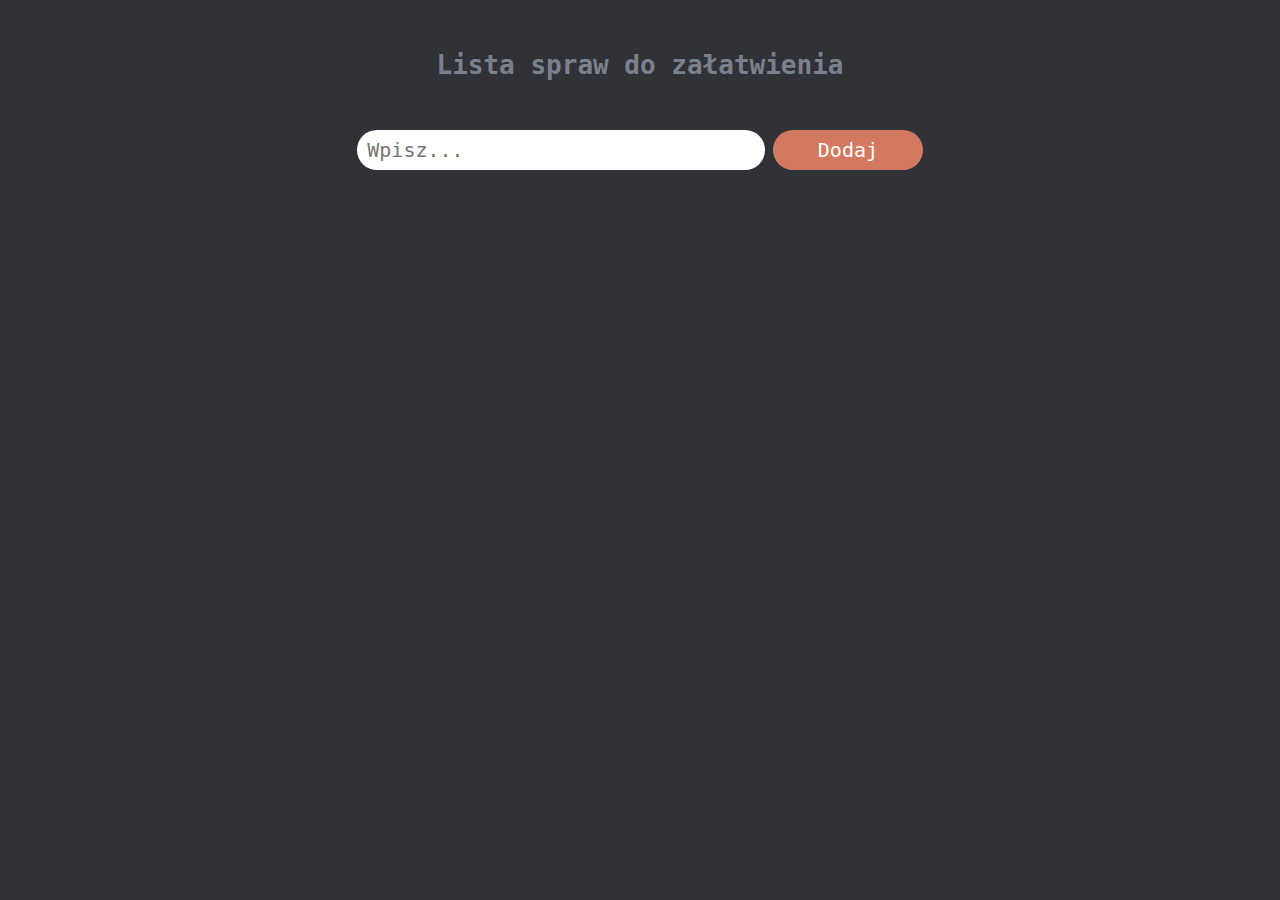
<file: index.html>
<!DOCTYPE html>
<html lang="pl">
    <head>
        <meta charset="utf-8">
        <title>To-Do List</title>
        <link href="styles.css" rel="stylesheet">
    </head>
    <body>
      <div id="wrapper">
           <div class="section">
              <h1>Lista spraw do załatwienia</h1>
              <input type="text" id="input" placeholder="Wpisz...">
              <button type="submit" id="add">Dodaj</button>
           </div>
           <div class="section">
                <ul id="list"></ul>
           </div>
      </div>
      <script src="script.js"></script>
    </body>
</html>
</file>
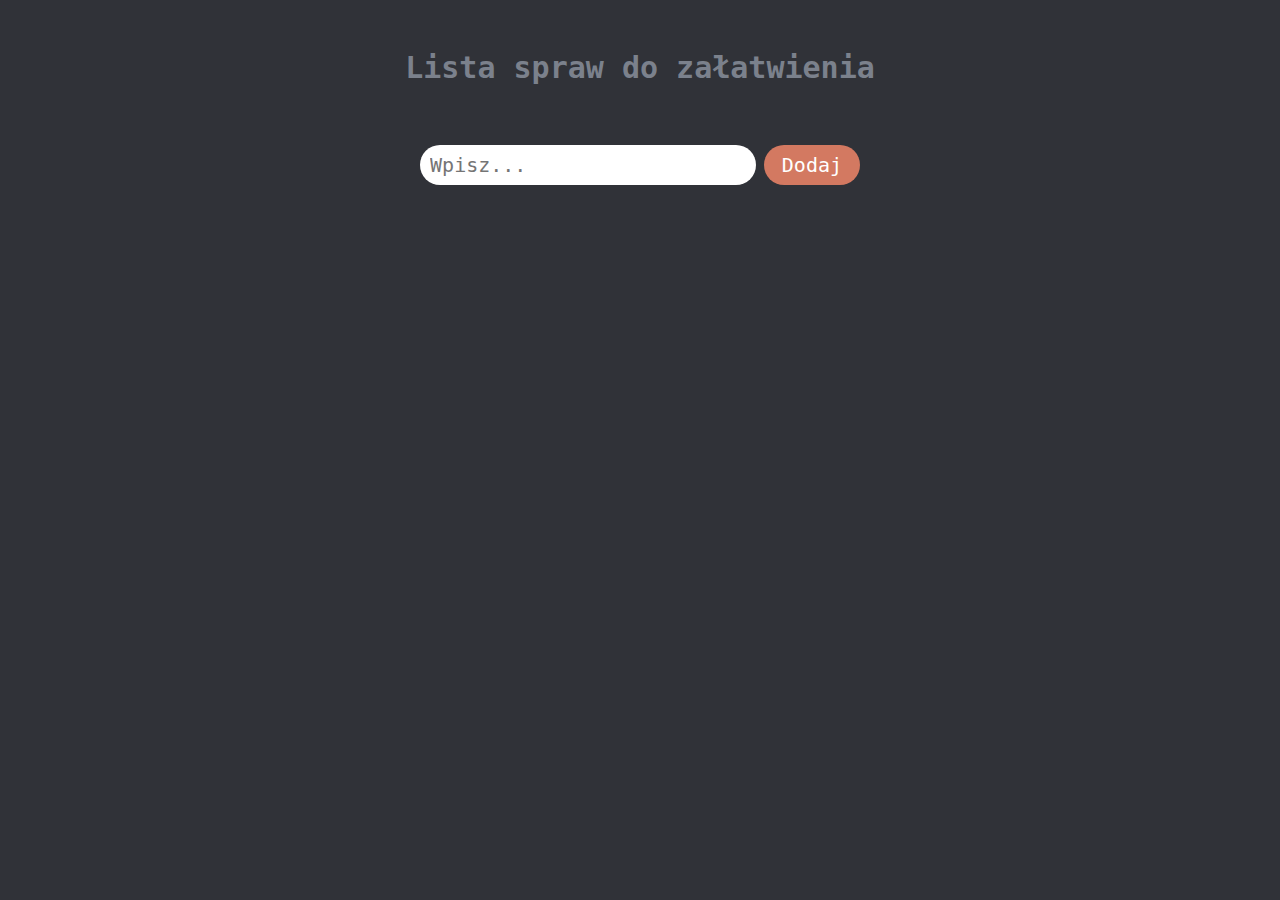
<file: To-Do.html>
<!DOCTYPE html>
<html lang="pl">
    <head>
        <meta charset="utf-8">
        <title>To-Do List</title>
        <link href="ToDo1.css" rel="stylesheet">
    </head>
    <body>
      <div id="wrapper">
           <div class="section">
              <h1>Lista spraw do załatwienia</h1>
              <input type="text" id="input" placeholder="Wpisz...">
              <button type="submit" id="add">Dodaj</button>
           </div>
           <div class="section">
                <ul id="list"></ul>
           </div>
      </div>
      <script src="TodoScript.js"></script>
    </body>
</html>
</file>
<file: styles.css>
* {
    margin: 0;
    padding: 0;
    box-sizing: border-box;
}
body {
    background-color: #303238;
    color: #7b818c;
    font-family: monospace;
}
#wrapper {
    max-width: 700px;
    margin: 0 auto;
    text-align: center;
}
.section {
    margin: 0 0 20px 0;
    padding: 10px;
    text-align: center;
}
h1 {
    padding: 40px 0 50px 0;
    font-size: 26px;
}
input {
    height: 40px;
    width: 60%;
    outline: none;
    border: none;
    border-radius: 20px;
    padding: 0 10px;
    font-family: monospace;
    font-size: 20px;
    color: #303238;
}
button {
    width: 22%;
    height: 40px;
    outline: none;
    border: none;
    border-radius: 20px;
    background: #d37961;
    color: #ffffff;
    font-family: monospace;
    font-size: 20px;
}
button:hover {
    background-color: #30333c;
    cursor: pointer;
    border: 2px solid #d37961;
}
ul {
    list-style-type: none;
    font-size: 18px;
    padding: 10px 30px;
}
li {
    text-align: left;
    padding: 13px 0;
    color: #ffffff;
}
.remove {
    width: 35px;
    height: 35px;
    float: right;
    color: #ffffff;
    background-color: #d37961;
    font-size: 27px;
    text-align: center;
    border-radius: 50%;
    margin-top: -10px;
    margin-right: 12px;
    transition: 0.3s;
}
.remove:hover {
    cursor: pointer;
    background-color: #30333c;
    color: #d37961;
    font-weight: bold;
    transform: scale(1.1);
}
@media screen and (max-width: 400px){
    h1 {
        font-size: 17px;
        padding: 20px 0 35px 0;
    }
    input {
        height: 35px;
        width: 100%;
        font-size: 17px;
    }
    button {
        width: 120px;
        height: 30px;
        margin-top: 20px;
        font-size: 16px;
    }
    ul {
        font-size: 15px;
        padding: 0;
    }
    li {
        padding: 10px 0;
    }
    .remove {
      width: 25px;
      height: 25px;
      font-size: 19px; 
        margin-top: -1px;
    }
    .remove:hover {
        transform: none;
    }
}
@media screen and (min-width: 400.5px) and (max-width: 600px) {
    h1 {
        font-size: 23px;
        padding-bottom: 25px;
    }
    input {
        width: 100%;
        font-size: 17px;
    }
    button {
        width: 120px;
        height: 35px;
        margin-top: 20px;
        font-size: 17px;
    }
    .section {
        margin: 0;
    }
    ul {
        font-size: 16px;
        padding: 0 10px;
    }
    .remove {
        width: 25px;
        height: 25px;
        font-size: 19px;
        margin-top: -1px;
    }
}
</file>
<file: ToDo1.css>
* {
    margin: 0;
    padding: 0;
    box-sizing: border-box;
}
body {
    background-color: #303238;
    color: #7b818c;
    font-family: monospace;
}
#wrapper {
    max-width: 500px;
    margin: 0 auto;
    text-align: center;
}
.section {
    margin: 0 0 20px 0;
    padding: 10px;
    text-align: center;
}
h1 {
    padding: 40px 0 60px 0;
    font-size: 30px;
}
input {
    height: 40px;
    width: 70%;
    outline: none;
    border: none;
    border-radius: 20px;
    padding: 0 10px;
    font-family: monospace;
    font-size: 20px;
    color: #303238;
}
button {
    width: 20%;
    height: 40px;
    outline: none;
    border: none;
    border-radius: 20px;
    background: #d37961;
    color: #ffffff;
    font-family: monospace;
    font-size: 20px;
}
button:hover {
    background-color: #30333c;
    cursor: pointer;
    border: 2px solid #d37961;
}
ul {
    list-style-type: none;
    font-size: 18px;
    padding: 10px 30px;
}
li {
    text-align: left;
    padding: 0 10px 15px 15px;
    color: #ffffff;
}
.remove {
    width: 80px;
    float: right;
    color: #ffffff;
    background-color: #d37961;
    text-align: center;
    font-size: 16px;
    border-radius: 10px;
    
}

.remove:hover {
    cursor: pointer;
    background-color: #30333c;
    border: 2px solid #d37961;
    font-size: 12px;
}
</file>
